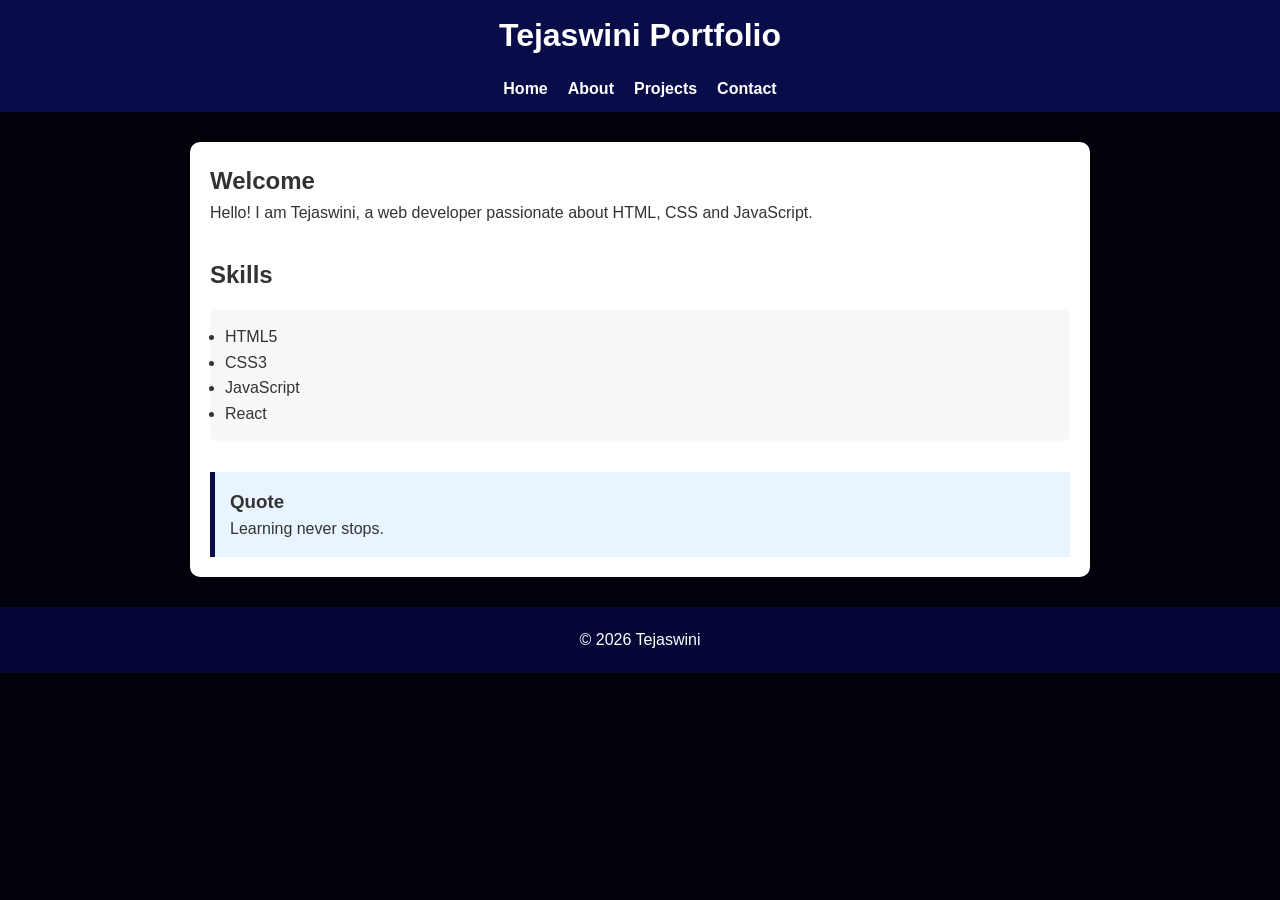
<file: portfolio/index.html>
<!DOCTYPE html>
<html lang="en">
<head>
<meta charset="UTF-8">
<meta name="viewport" content="width=device-width, initial-scale=1.0">
<title>Portfolio</title>
<link rel="stylesheet" href="style.css">
</head>

<body>

<header>
<h1>Tejaswini Portfolio</h1>

<nav aria-label="Main Navigation">
<ul>
<li><a href="index.html">Home</a></li>
<li><a href="about.html">About</a></li>
<li><a href="projects.html">Projects</a></li>
<li><a href="contact.html">Contact</a></li>
</ul>
</nav>

</header>

<main>

<section>
<h2>Welcome</h2>
<p>Hello! I am Tejaswini, a web developer passionate about HTML, CSS and JavaScript.</p>
</section>

<section>

<h2>Skills</h2>

<article>
<ul>
<li>HTML5</li>
<li>CSS3</li>
<li>JavaScript</li>
<li>React</li>
</ul>
</article>

</section>

<aside>
<h3>Quote</h3>
<p>Learning never stops.</p>
</aside>

</main>

<footer>
<p>&copy; 2026 Tejaswini</p>
</footer>

</body>
</html>
</file>
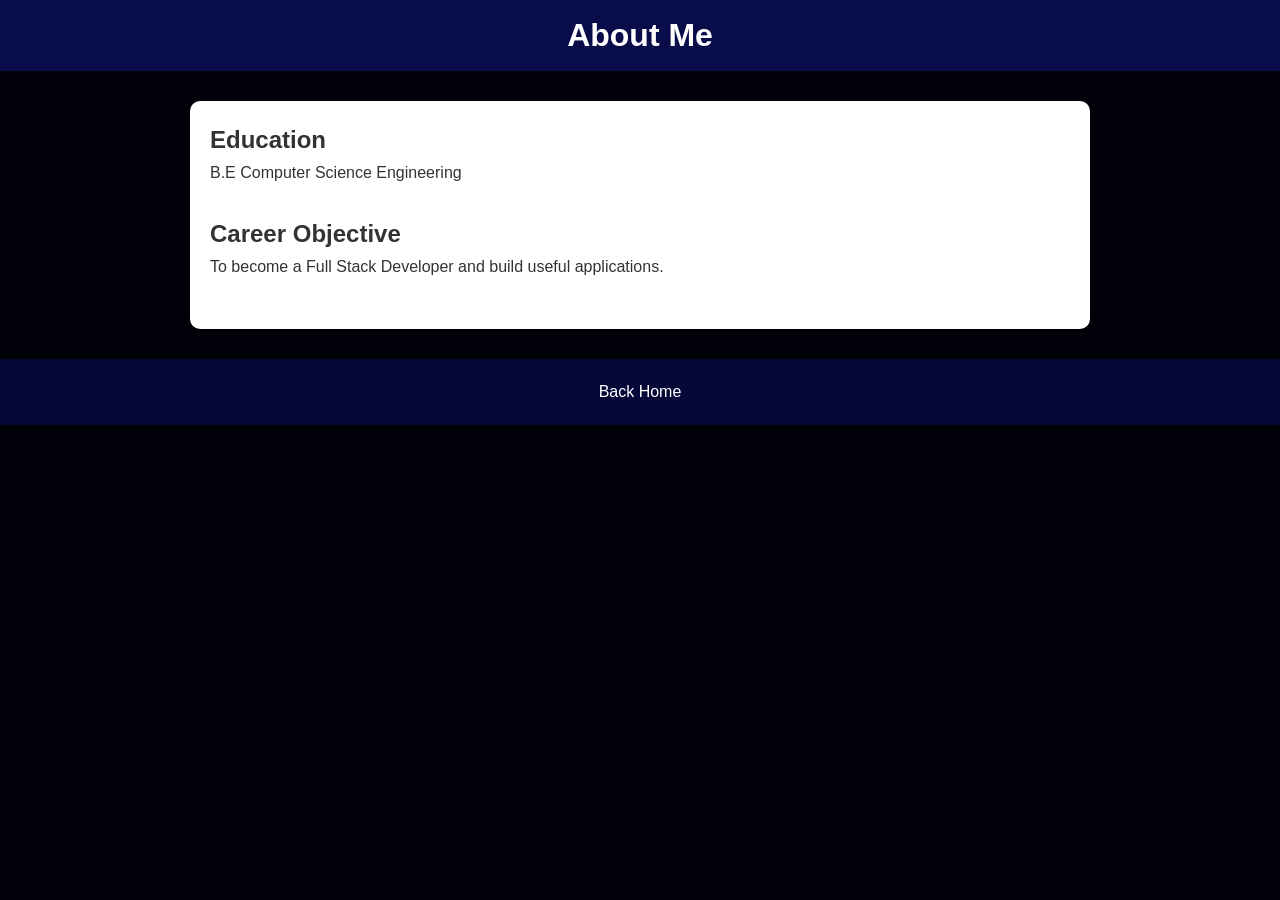
<file: portfolio/about.html>
<!DOCTYPE html>
<html lang="en">
<head>
<meta charset="UTF-8">
<meta name="viewport" content="width=device-width, initial-scale=1.0">
<title>About</title>
<link rel="stylesheet" href="style.css">
</head>

<body>

<header>
<h1>About Me</h1>
</header>

<main>

<section>

<h2>Education</h2>

<p>B.E Computer Science Engineering</p>

</section>

<section>

<h2>Career Objective</h2>

<p>To become a Full Stack Developer and build useful applications.</p>

</section>

</main>

<footer>

<a href="index.html"> Back Home 
    
</a>

</footer>

</body>
</html>
</file>
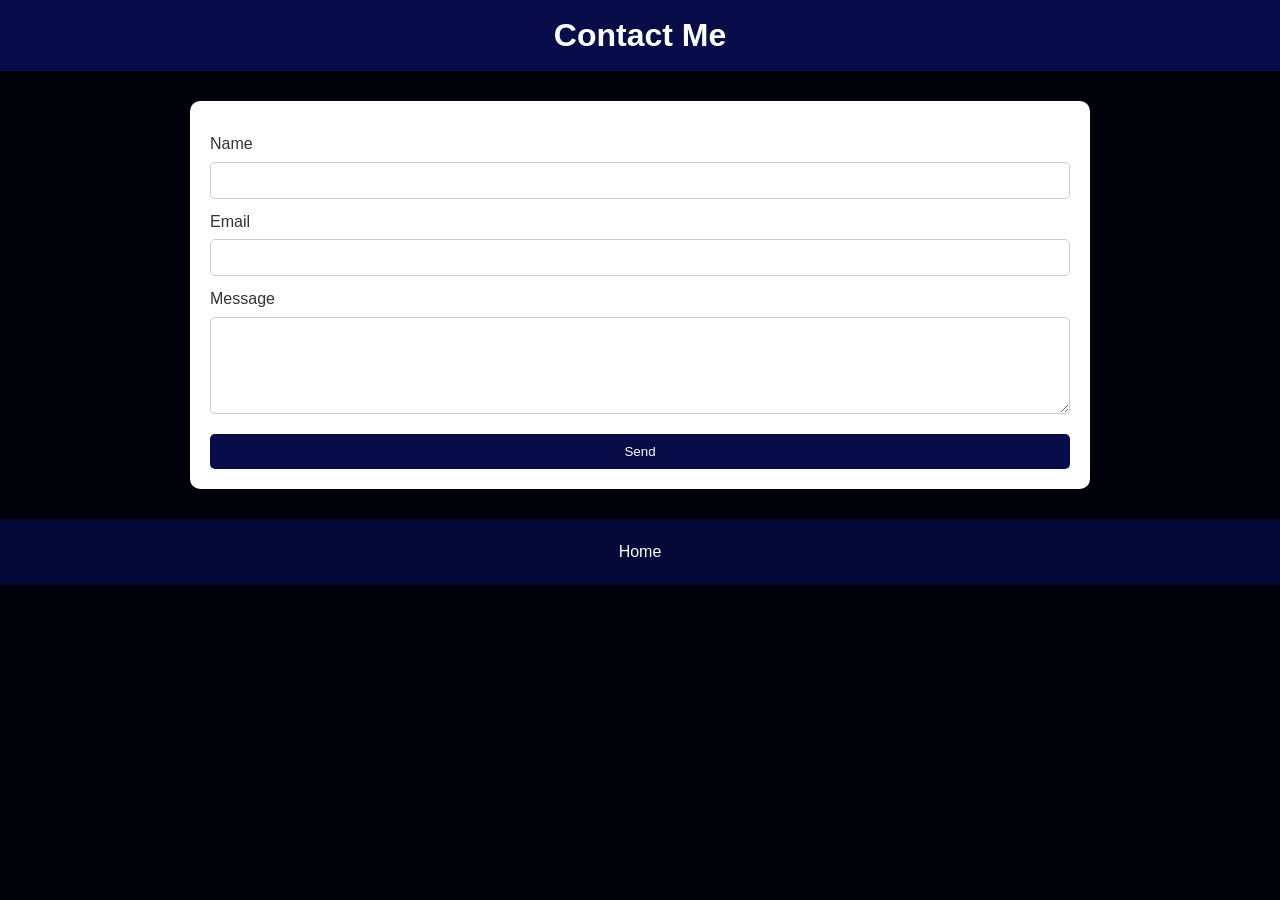
<file: portfolio/contact.html>
<!DOCTYPE html>
<html lang="en">
<head>
<meta charset="UTF-8">
<meta name="viewport" content="width=device-width, initial-scale=1.0">
<title>Contact</title>
<link rel="stylesheet" href="style.css">
</head>

<body>

<header>

<h1>Contact Me</h1>

</header>

<main>

<form>

<label for="name">Name</label>

<input
type="text"
id="name"
required
aria-label="Enter your Name">

<label for="email">Email</label>

<input
type="email"
id="email"
required
aria-label="Enter your Email">

<label for="message">Message</label>

<textarea
id="message"
rows="5"
required
aria-label="Enter your Message"></textarea>

<button type="submit">
Send
</button>

</form>

</main>

<footer>

<a href="index.html">Home</a>

</footer>

</body>
</html>
</file>
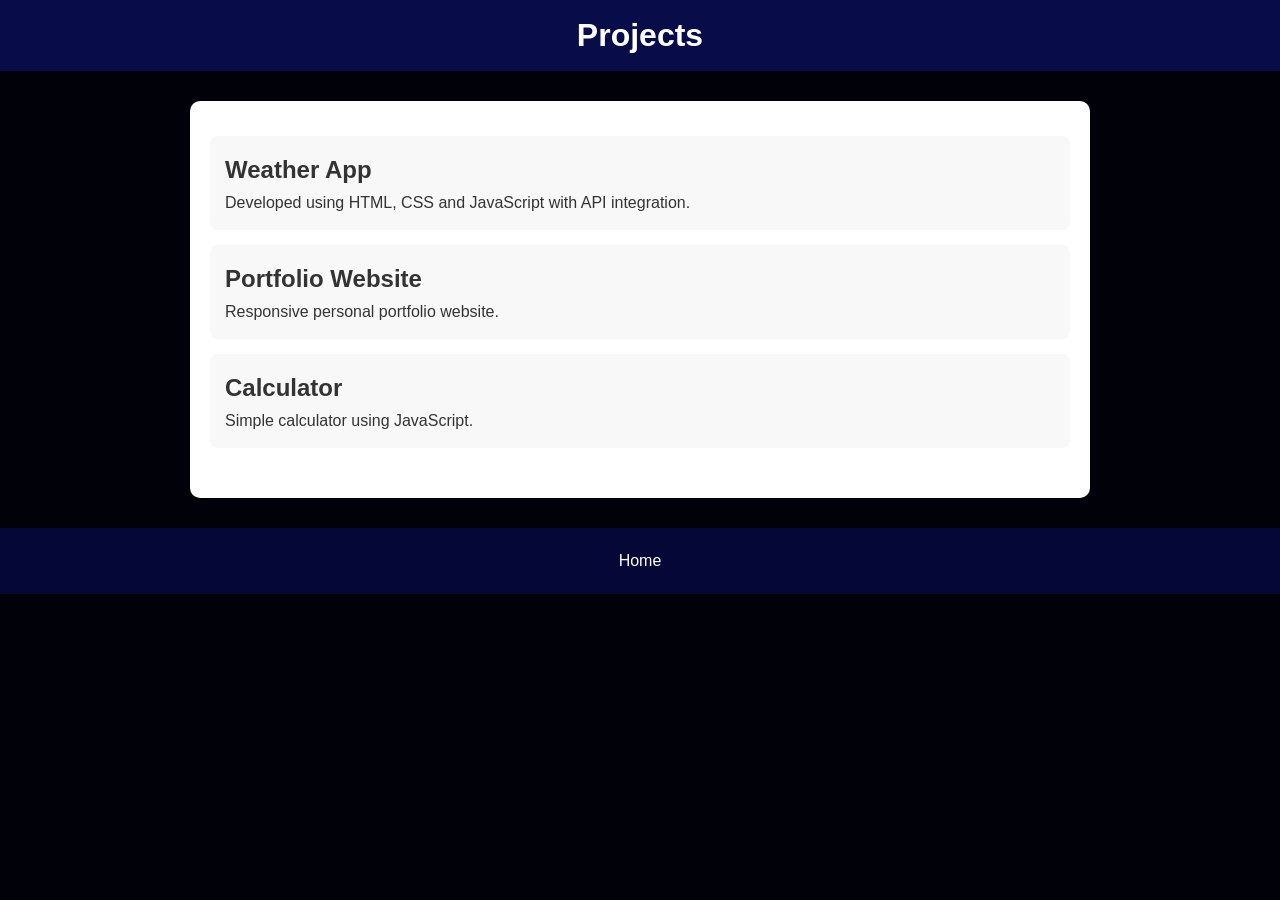
<file: portfolio/projects.html>
<!DOCTYPE html>
<html lang="en">
<head>
<meta charset="UTF-8">
<meta name="viewport" content="width=device-width, initial-scale=1.0">
<title>Projects</title>
<link rel="stylesheet" href="style.css">
</head>

<body>

<header>
<h1>Projects</h1>
</header>

<main>

<section>

<article>

<h2>Weather App</h2>

<p>Developed using HTML, CSS and JavaScript with API integration.</p>

</article>

<article>

<h2>Portfolio Website</h2>

<p>Responsive personal portfolio website.</p>

</article>

<article>

<h2>Calculator</h2>

<p>Simple calculator using JavaScript.</p>

</article>

</section>

</main>

<footer>

<a href="index.html">Home</a>

</footer>

</body>
</html>
</file>
<file: portfolio/style.css>
*{
margin:0;
padding:0;
box-sizing:border-box;
font-family:Arial,sans-serif;
}

body{
background:#01010a;
color:#333;
line-height:1.6;
}

header{
background:#080c49;
color:white;
padding:10px;
text-align:center;
}

nav ul{
display:flex;
justify-content:center;
gap:20px;
list-style:none;
margin-top:15px;
}

nav a{
color:white;
text-decoration:none;
font-weight:bold;
}

nav a:hover{
text-decoration:underline;
}

main{
max-width:900px;
margin:30px auto;
padding:20px;
background:white;
border-radius:10px;
}

section{
margin-bottom:30px;
}

article{
background:#f8f8f8;
padding:15px;
margin:15px 0;
border-radius:8px;
}

aside{
background:#e8f4ff;
padding:15px;
border-left:5px solid #080c49;
margin-top:20px;
}

form{
display:flex;
flex-direction:column;
}

label{
margin-top:10px;
}

input,
textarea{
padding:10px;
margin-top:5px;
border:1px solid #ccc;
border-radius:5px;
}

button{
margin-top:20px;
padding:10px;
background:#080c49;
color:white;
border:none;
border-radius:5px;
cursor:pointer;
}

button:hover{
background:#080c49;
}

footer{
text-align:center;
padding:20px;
background:#050836;
color:rgb(255, 255, 255);
margin-top:30px;

}

a{
    color: white;
    text-decoration: none;
}
a:hover{
    color: lightgray;
}
@media(max-width:768px){
nav ul{
flex-direction:column;
}
}
</file>
